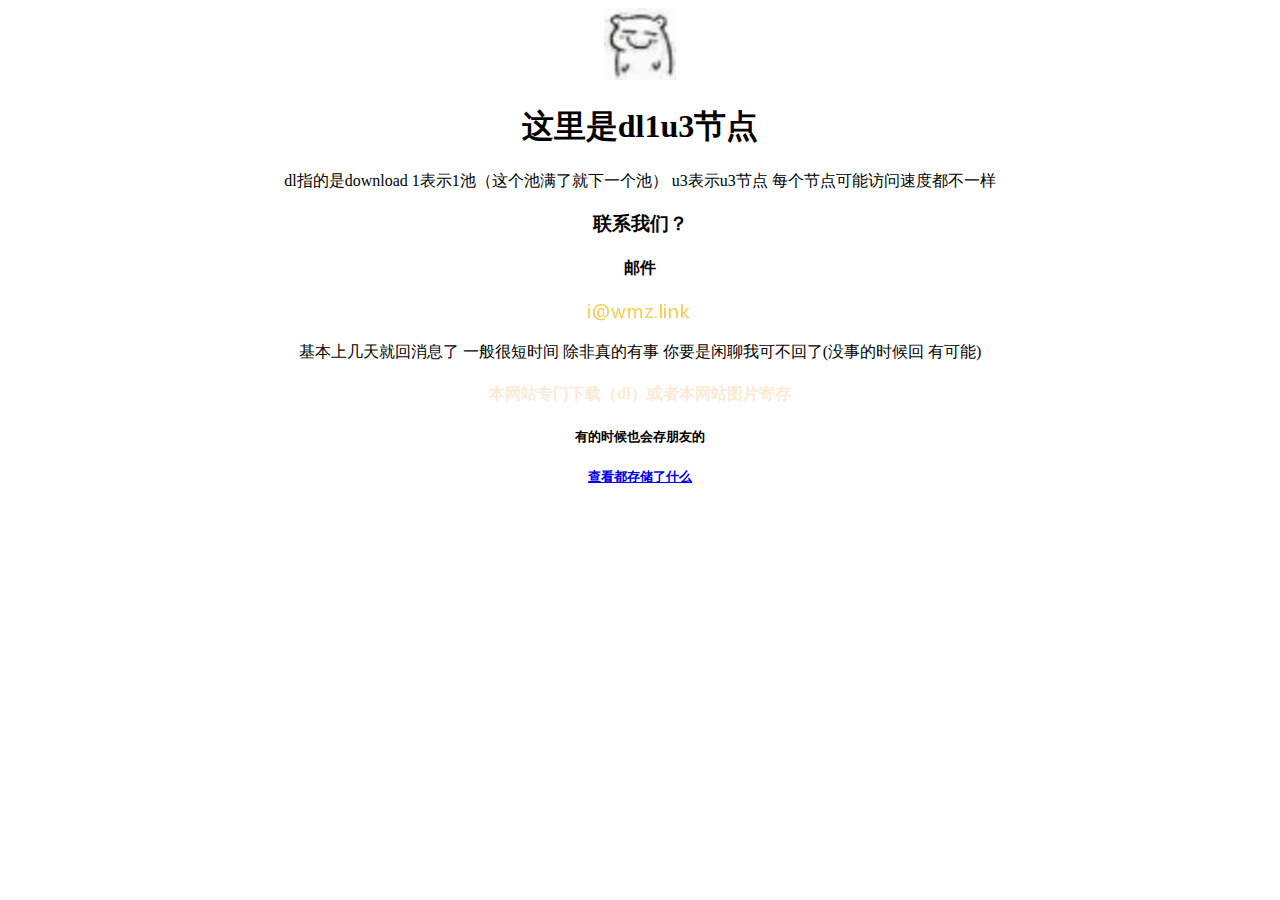
<file: index.html>
<!DOCTYPE html>
<html lang="en">
<head>
    <meta charset="UTF-8">
    <meta http-equiv="X-UA-Compatible" content="IE=edge">
    <meta name="viewport" content="width=device-width, initial-scale=1.0">
    <title>dl1u3节点</title>
    <link rel="shortcut icon" href="./2021/favicon.ico">
    <style>
        body
        {
            text-align: center;
        }
    </style>
</head>
<body>
    <a href="https://wmz.link"><img src="./2021/72.jpg" alt="wmz.link"/></a>
    <h1>这里是dl1u3节点</h1>
    <p>dl指的是download 1表示1池（这个池满了就下一个池） u3表示u3节点 每个节点可能访问速度都不一样</p>
    <h3>联系我们？</h3>
    <div id="get">
        <h4>邮件</h4>
        <a href="mailto:i@wmz.link"><img src="./2021/email.png"/></a>
        <p>基本上几天就回消息了 一般很短时间 除非真的有事 你要是闲聊我可不回了(没事的时候回 有可能)</p>
    </div>
    <h4 style="color: antiquewhite;">本网站专门下载（dl）或者本网站图片寄存</h4>
    <h5>有的时候也会存朋友的</h5>
    <h5><a href="./c.html">查看都存储了什么</a></h5>
    
</body>
</html>
</file>
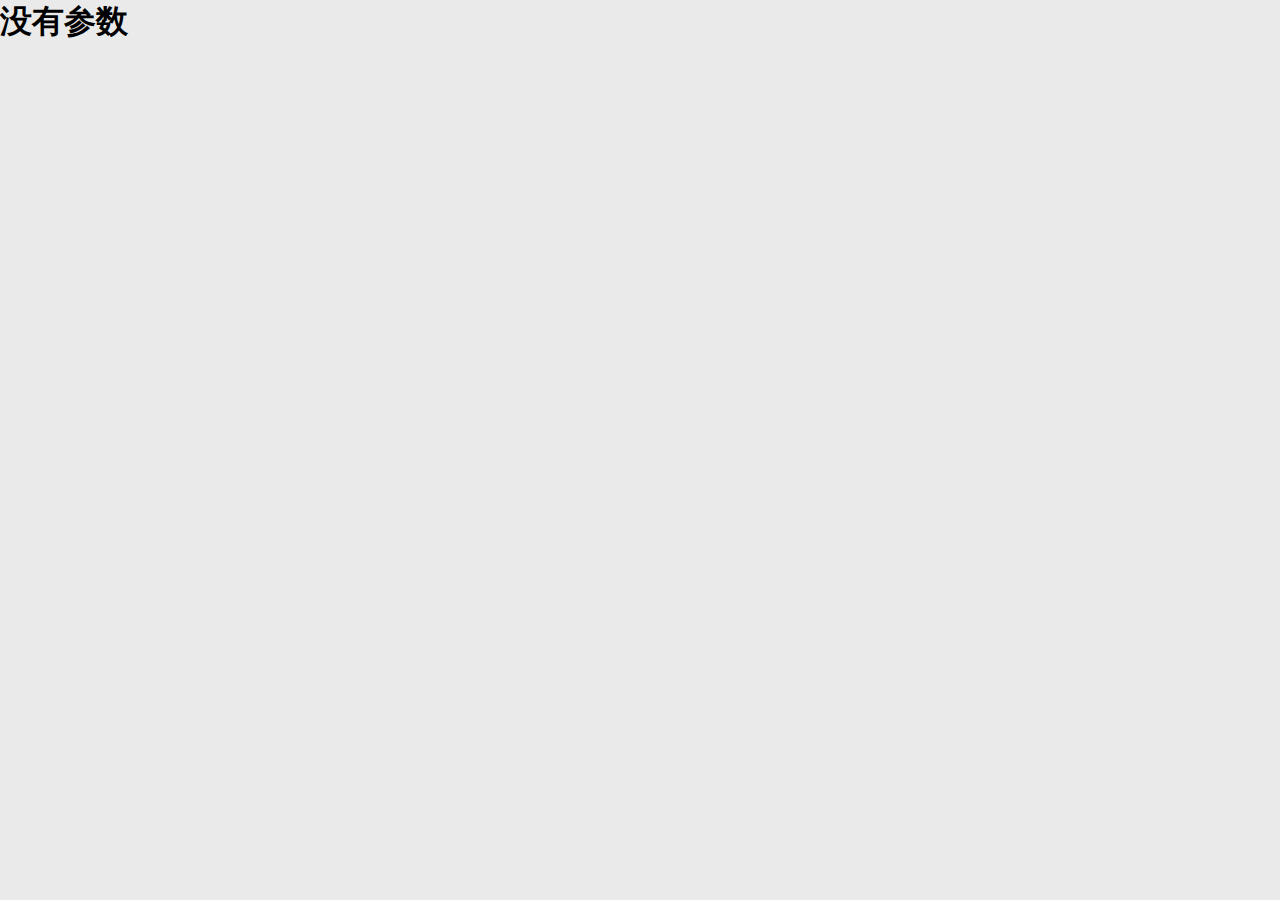
<file: download/index.html>
<!DOCTYPE html>
<html lang="en">
<head>
    <meta charset="UTF-8">
    <meta http-equiv="X-UA-Compatible" content="IE=edge">
    <meta name="viewport" content="width=device-width, initial-scale=1.0">
    <title>Download</title>
    <style type="text/css">
        *{
            margin: 0;
            padding: 0;
            background-color: #EAEAEA;
        }

        .center-in-center{
            position: absolute;
            top: 50%;
            left: 50%;
            -webkit-transform: translate(-50%, -50%);
            -moz-transform: translate(-50%, -50%);
            -ms-transform: translate(-50%, -50%);
            -o-transform: translate(-50%, -50%);
            transform: translate(-50%, -50%);
        }
    </style>
</head>
<body>
    <script src="../index.js"></script>
</body>
</html>
</file>
